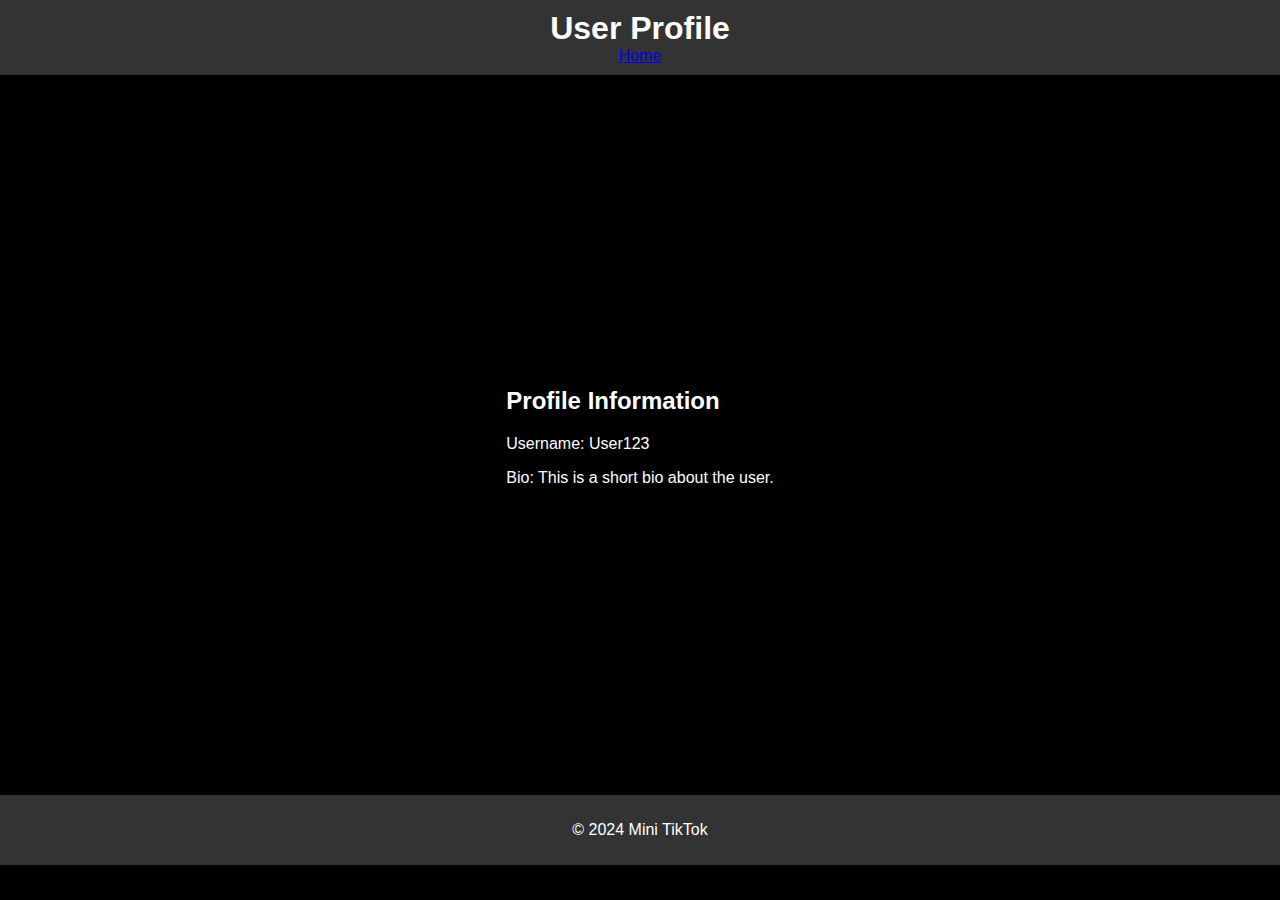
<file: profile.html>
<!DOCTYPE html>
<html lang="en">
<head>
    <meta charset="UTF-8">
    <meta name="viewport" content="width=device-width, initial-scale=1.0">
    <title>User Profile</title>
    <link rel="stylesheet" href="styles.css">
</head>
<body>
    <header>
        <h1>User Profile</h1>
        <nav>
            <a href="index.html">Home</a>
        </nav>
    </header>
    
    <main>
        <section id="profile">
            <h2>Profile Information</h2>
            <p>Username: User123</p>
            <p>Bio: This is a short bio about the user.</p>
            <!-- Add more profile details as needed -->
        </section>
    </main>
    
    <footer>
        <p>&copy; 2024 Mini TikTok</p>
    </footer>
</body>
</html>
</file>
<file: styles.css>
/* styles.css */
body {
    margin: 0;
    font-family: Arial, sans-serif;
    background-color: #000;
    color: #fff;
}

header {
    padding: 10px;
    background: #333;
    text-align: center;
}

header h1 {
    margin: 0;
    color: #fff;
}

main {
    display: flex;
    justify-content: center;
    align-items: center;
    height: 80vh;
    overflow: hidden;
}

#video-feed {
    width: 100%;
    max-width: 600px;
    margin: auto;
}

.video-item {
    margin: 10px 0;
}

video {
    width: 100%;
    height: auto;
    display: block;
}

button {
    background-color: #ff4757;
    border: none;
    color: white;
    padding: 10px 15px;
    text-align: center;
    text-decoration: none;
    display: inline-block;
    font-size: 16px;
    margin: 5px 0;
    cursor: pointer;
    border-radius: 5px;
}

button:hover {
    background-color: #ff6b81;
}

ul {
    list-style-type: none;
    padding: 0;
}

li {
    margin: 5px 0;
}

footer {
    padding: 10px;
    background: #333;
    text-align: center;
}
</file>
